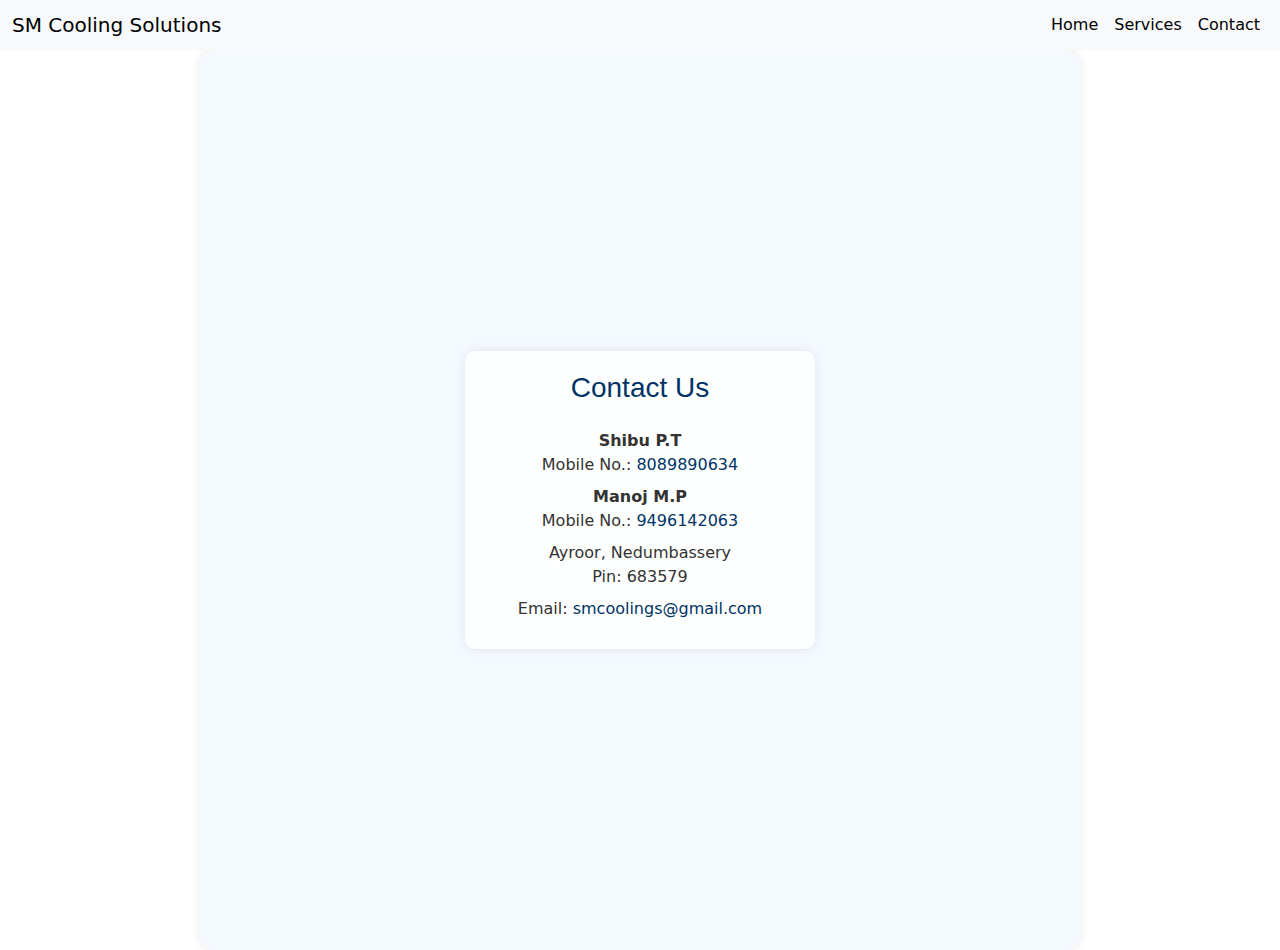
<file: contact.html>
<!DOCTYPE html>
<html lang="en">
<head>
    <meta charset="UTF-8">
    <meta name="viewport" content="width=device-width, initial-scale=1.0">
    <link href="https://cdn.jsdelivr.net/npm/bootstrap@5.3.3/dist/css/bootstrap.min.css" rel="stylesheet" integrity="sha384-QWTKZyjpPEjISv5WaRU9OFeRpok6YctnYmDr5pNlyT2bRjXh0JMhjY6hW+ALEwIH" crossorigin="anonymous">
    <script src="https://cdn.jsdelivr.net/npm/bootstrap@5.3.3/dist/js/bootstrap.bundle.min.js" integrity="sha384-YvpcrYf0tY3lHB60NNkmXc5s9fDVZLESaAA55NDzOxhy9GkcIdslK1eN7N6jIeHz" crossorigin="anonymous"></script>
    <link rel="stylesheet" href="./assets/style3.css">
    <title>Contact Us - SM Cooling Solutions</title>
</head>
<body>
    <nav class="navbar navbar-expand-lg navbar-light bg-light navBar">
        <div class="container-fluid">
            <a class="navbar-brand" href="./index.html">SM Cooling Solutions</a>
            <button class="navbar-toggler" type="button" data-bs-toggle="collapse" data-bs-target="#navbarNav" aria-controls="navbarNav" aria-expanded="false" aria-label="Toggle navigation">
                <span class="navbar-toggler-icon"></span>
            </button>
            <div class="collapse navbar-collapse" id="navbarNav">
                <ul class="navbar-nav ms-auto">
                    <li class="nav-item">
                        <a class="nav-link" aria-current="page" href="./index.html">Home</a>
                    </li>
                    <li class="nav-item">
                        <a class="nav-link" href="./services.html">Services</a>
                    </li>
                    <li class="nav-item">
                        <a class="nav-link" href="./contact.html">Contact</a>
                    </li>
                </ul>
            </div>
        </div>
    </nav>

    <div class="container-fluid cont1">
        <div class="row justify-content-center align-items-center min-vh-100 cont2">
            <div class="col-11 col-sm-9 col-md-8 col-lg-6 col-xl-5 text-center cont3">
                <h3 class="mb-4">Contact Us</h3>
                <p class="mb-2"><strong>Shibu P.T</strong> <br> Mobile No.: <a href="tel:+8089890634">8089890634</a></p>
                <p class="mb-2"><strong>Manoj M.P</strong> <br> Mobile No.: <a href="tel:+9496142063">9496142063</a></p>
                <p class="mb-2">Ayroor, Nedumbassery <br> Pin: 683579</p>
                <p class="mb-2">Email: <a href="mailto:smcoolings@gmail.com">smcoolings@gmail.com</a></p>
            </div>
        </div>
    </div>
</body>
</html>
</file>
<file: assets/style3.css>
.navBar {
    height: 50px;
}

.nav-link {
    color: black;
    text-decoration: none;
    border-radius: 5px;
}

.nav-link:hover {
    background-color: rgb(0, 0, 0);
    color: rgb(255, 255, 255);
    text-decoration: none;
}

.navbar-brand:hover{
    text-decoration: none;
}

.cont1 {
    background-image: url("https://static.vecteezy.com/system/resources/previews/005/263/636/non_2x/[base64].jpg");
    background-position: center;
    background-repeat: no-repeat;
    background-size: cover;
    display: flex;
    align-items: center;
    justify-content: center;
    height: 100vh;
}

.cont2 {
    background-color: rgba(240, 248, 255, 0.75);
    padding: 20px;
    border-radius: 15px;
    box-shadow: 0px 0px 10px rgba(0, 0, 0, 0.1);
    display: flex;
    align-items: center;
    justify-content: center;
}

.cont3 {
    padding: 20px;
    color: #333;
    background-color: rgba(255, 255, 255, 0.9);
    border-radius: 10px;
    box-shadow: 0px 0px 10px rgba(0, 0, 0, 0.1);
}

h3 {
    font-family: 'Gill Sans', 'Gill Sans MT', Calibri, 'Trebuchet MS', sans-serif;
    color: #003366;
}

a {
    color: #003366;
    text-decoration: none;
}

a:hover {
    text-decoration: underline;
}

@media (max-width: 768px) {
    .navBar {
        height: auto;
    }

    .cont1 {
        padding: 20px;
    }

    .cont2 {
        width: 100%;
        padding: 10px;
    }

    .cont3 {
        padding: 10px;
    }
}

@media (min-width: 769px) {
    .cont2 {
        width: 70%;
    }
}
</file>
